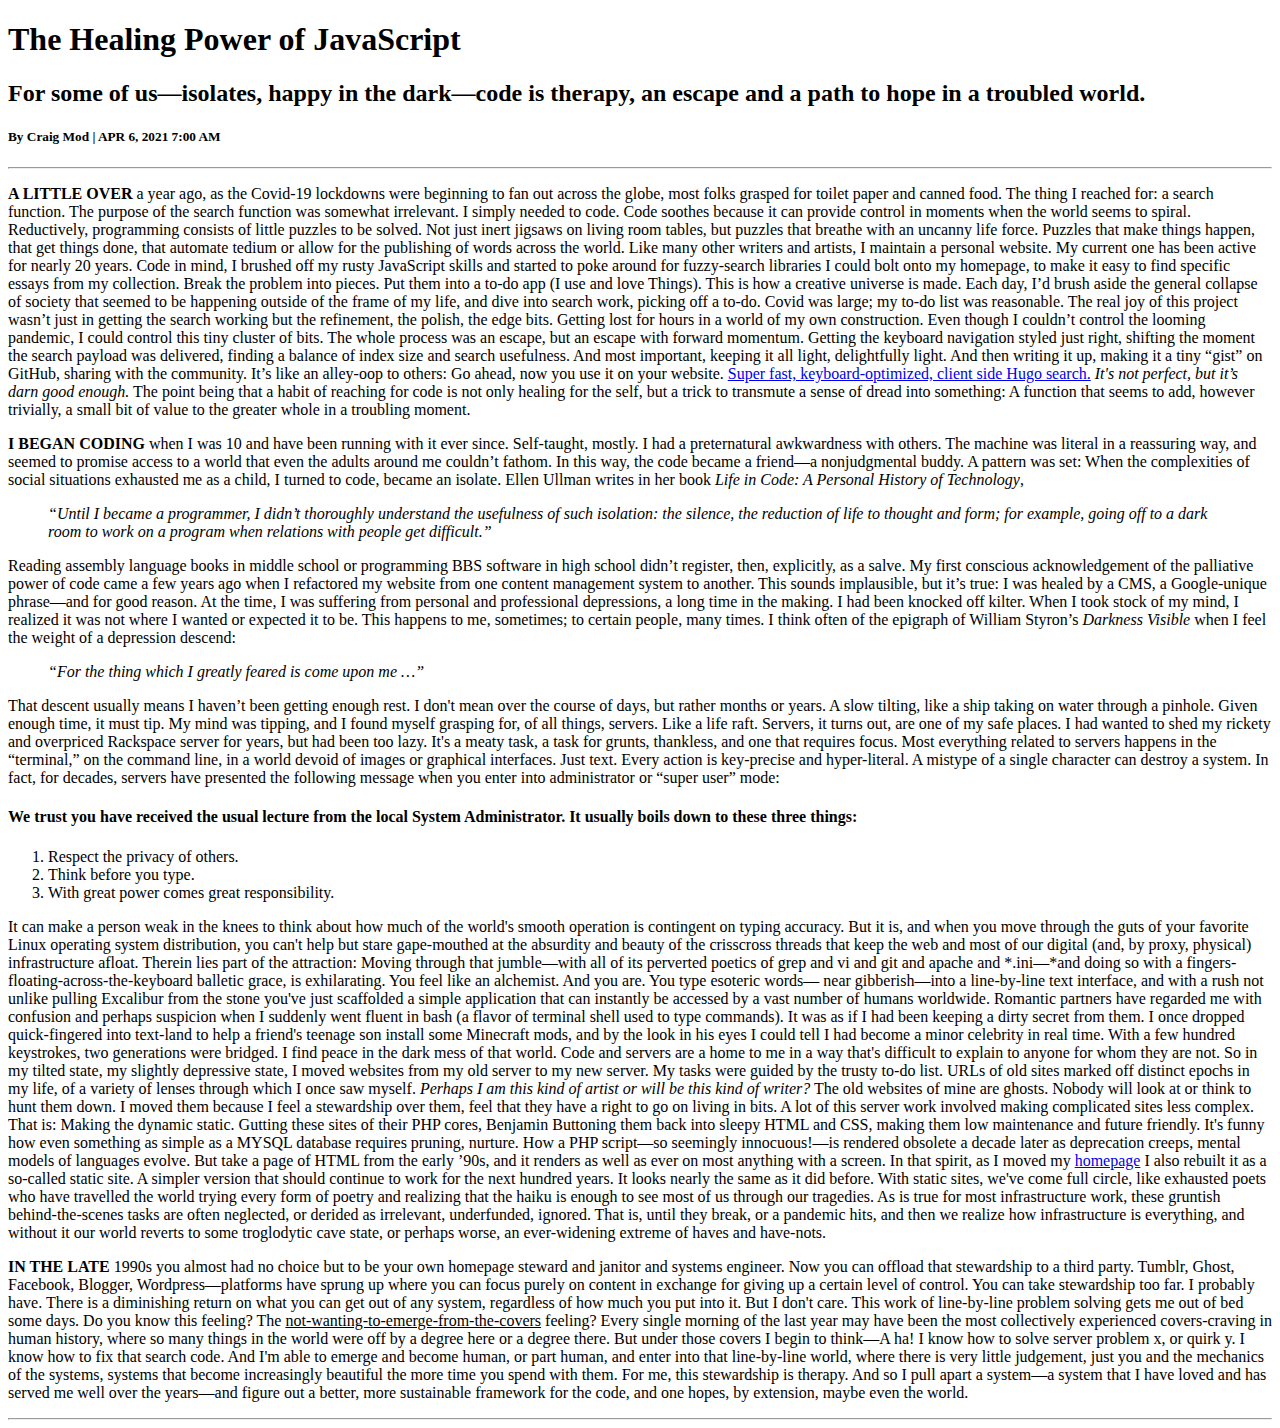
<file: index.html>
<!DOCTYPE html>
<html lang="en">
	<head>
		<meta charset="UTF-8" />
		<meta name="viewport" content="width=device-width, initial-scale=1.0" />
		<title>dio | trilha html - desafio 1</title>
	</head>
	<body>
		<h1>The Healing Power of JavaScript</h1>
		<h2>
			For some of us—isolates, happy in the dark—code is therapy, an escape and
			a path to hope in a troubled world.
		</h2>
		<h5>By Craig Mod | APR 6, 2021 7:00 AM</h5>
		<hr />
		<p>
			<strong>A LITTLE OVER</strong> a year ago, as the Covid-19 lockdowns were
			beginning to fan out across the globe, most folks grasped for toilet paper
			and canned food. The thing I reached for: a search function. The purpose
			of the search function was somewhat irrelevant. I simply needed to code.
			Code soothes because it can provide control in moments when the world
			seems to spiral. Reductively, programming consists of little puzzles to be
			solved. Not just inert jigsaws on living room tables, but puzzles that
			breathe with an uncanny life force. Puzzles that make things happen, that
			get things done, that automate tedium or allow for the publishing of words
			across the world. Like many other writers and artists, I maintain a
			personal website. My current one has been active for nearly 20 years. Code
			in mind, I brushed off my rusty JavaScript skills and started to poke
			around for fuzzy-search libraries I could bolt onto my homepage, to make
			it easy to find specific essays from my collection. Break the problem into
			pieces. Put them into a to-do app (I use and love Things). This is how a
			creative universe is made. Each day, I’d brush aside the general collapse
			of society that seemed to be happening outside of the frame of my life,
			and dive into search work, picking off a to-do. Covid was large; my to-do
			list was reasonable. The real joy of this project wasn’t just in getting
			the search working but the refinement, the polish, the edge bits. Getting
			lost for hours in a world of my own construction. Even though I couldn’t
			control the looming pandemic, I could control this tiny cluster of bits.
			The whole process was an escape, but an escape with forward momentum.
			Getting the keyboard navigation styled just right, shifting the moment the
			search payload was delivered, finding a balance of index size and search
			usefulness. And most important, keeping it all light, delightfully light.
			And then writing it up, making it a tiny “gist” on GitHub, sharing with
			the community. It’s like an alley-oop to others: Go ahead, now you use it
			on your website.
			<a
				href="https://gist.github.com/cmod/5410eae147e4318164258742dd053993"
				target="_blank"
				>Super fast, keyboard-optimized, client side Hugo search.</a
			>
			<i>It's not perfect, but it’s darn good enough.</i> The point being that a
			habit of reaching for code is not only healing for the self, but a trick
			to transmute a sense of dread into something: A function that seems to
			add, however trivially, a small bit of value to the greater whole in a
			troubling moment.
		</p>
		<p>
			<strong>I BEGAN CODING</strong> when I was 10 and have been running with
			it ever since. Self-taught, mostly. I had a preternatural awkwardness with
			others. The machine was literal in a reassuring way, and seemed to promise
			access to a world that even the adults around me couldn’t fathom. In this
			way, the code became a friend—a nonjudgmental buddy. A pattern was set:
			When the complexities of social situations exhausted me as a child, I
			turned to code, became an isolate. Ellen Ullman writes in her book
			<i>Life in Code: A Personal History of Technology</i>,
		</p>
		<blockquote>
			<i
				>“Until I became a programmer, I didn’t thoroughly understand the
				usefulness of such isolation: the silence, the reduction of life to
				thought and form; for example, going off to a dark room to work on a
				program when relations with people get difficult.”</i
			>
		</blockquote>
		<p>
			Reading assembly language books in middle school or programming BBS
			software in high school didn’t register, then, explicitly, as a salve. My
			first conscious acknowledgement of the palliative power of code came a few
			years ago when I refactored my website from one content management system
			to another. This sounds implausible, but it’s true: I was healed by a CMS,
			a Google-unique phrase—and for good reason. At the time, I was suffering
			from personal and professional depressions, a long time in the making. I
			had been knocked off kilter. When I took stock of my mind, I realized it
			was not where I wanted or expected it to be. This happens to me,
			sometimes; to certain people, many times. I think often of the epigraph of
			William Styron’s
			<i>Darkness Visible</i>
			when I feel the weight of a depression descend:
		</p>
		<blockquote>
			<i> “For the thing which I greatly feared is come upon me …” </i>
		</blockquote>
		<p>
			That descent usually means I haven’t been getting enough rest. I don't
			mean over the course of days, but rather months or years. A slow tilting,
			like a ship taking on water through a pinhole. Given enough time, it must
			tip. My mind was tipping, and I found myself grasping for, of all things,
			servers. Like a life raft. Servers, it turns out, are one of my safe
			places. I had wanted to shed my rickety and overpriced Rackspace server
			for years, but had been too lazy. It's a meaty task, a task for grunts,
			thankless, and one that requires focus. Most everything related to servers
			happens in the “terminal,” on the command line, in a world devoid of
			images or graphical interfaces. Just text. Every action is key-precise and
			hyper-literal. A mistype of a single character can destroy a system. In
			fact, for decades, servers have presented the following message when you
			enter into administrator or “super user” mode:
		</p>
		<h4>
			We trust you have received the usual lecture from the local System
			Administrator. It usually boils down to these three things:
		</h4>
		<ol>
			<li>Respect the privacy of others.</li>
			<li>Think before you type.</li>
			<li>With great power comes great responsibility.</li>
		</ol>
		<p>
			It can make a person weak in the knees to think about how much of the
			world's smooth operation is contingent on typing accuracy. But it is, and
			when you move through the guts of your favorite Linux operating system
			distribution, you can't help but stare gape-mouthed at the absurdity and
			beauty of the crisscross threads that keep the web and most of our digital
			(and, by proxy, physical) infrastructure afloat. Therein lies part of the
			attraction: Moving through that jumble—with all of its perverted poetics
			of grep and vi and git and apache and *.ini—*and doing so with a
			fingers-floating-across-the-keyboard balletic grace, is exhilarating. You
			feel like an alchemist. And you are. You type esoteric words— near
			gibberish—into a line-by-line text interface, and with a rush not unlike
			pulling Excalibur from the stone you've just scaffolded a simple
			application that can instantly be accessed by a vast number of humans
			worldwide. Romantic partners have regarded me with confusion and perhaps
			suspicion when I suddenly went fluent in bash (a flavor of terminal shell
			used to type commands). It was as if I had been keeping a dirty secret
			from them. I once dropped quick-fingered into text-land to help a friend's
			teenage son install some Minecraft mods, and by the look in his eyes I
			could tell I had become a minor celebrity in real time. With a few hundred
			keystrokes, two generations were bridged. I find peace in the dark mess of
			that world. Code and servers are a home to me in a way that's difficult to
			explain to anyone for whom they are not. So in my tilted state, my
			slightly depressive state, I moved websites from my old server to my new
			server. My tasks were guided by the trusty to-do list. URLs of old sites
			marked off distinct epochs in my life, of a variety of lenses through
			which I once saw myself.
			<i>Perhaps I am this kind of artist or will be this kind of writer?</i>
			The old websites of mine are ghosts. Nobody will look at or think to hunt
			them down. I moved them because I feel a stewardship over them, feel that
			they have a right to go on living in bits. A lot of this server work
			involved making complicated sites less complex. That is: Making the
			dynamic static. Gutting these sites of their PHP cores, Benjamin Buttoning
			them back into sleepy HTML and CSS, making them low maintenance and future
			friendly. It's funny how even something as simple as a MYSQL database
			requires pruning, nurture. How a PHP script—so seemingly innocuous!—is
			rendered obsolete a decade later as deprecation creeps, mental models of
			languages evolve. But take a page of HTML from the early ’90s, and it
			renders as well as ever on most anything with a screen. In that spirit, as
			I moved my <a href="https://craigmod.com/" target="_blank">homepage</a> I
			also rebuilt it as a so-called static site. A simpler version that should
			continue to work for the next hundred years. It looks nearly the same as
			it did before. With static sites, we've come full circle, like exhausted
			poets who have travelled the world trying every form of poetry and
			realizing that the haiku is enough to see most of us through our
			tragedies. As is true for most infrastructure work, these gruntish
			behind-the-scenes tasks are often neglected, or derided as irrelevant,
			underfunded, ignored. That is, until they break, or a pandemic hits, and
			then we realize how infrastructure is everything, and without it our world
			reverts to some troglodytic cave state, or perhaps worse, an ever-widening
			extreme of haves and have-nots.
		</p>
		<p>
			<strong>IN THE LATE</strong> 1990s you almost had no choice but to be your
			own homepage steward and janitor and systems engineer. Now you can offload
			that stewardship to a third party. Tumblr, Ghost, Facebook, Blogger,
			Wordpress—platforms have sprung up where you can focus purely on content
			in exchange for giving up a certain level of control. You can take
			stewardship too far. I probably have. There is a diminishing return on
			what you can get out of any system, regardless of how much you put into
			it. But I don't care. This work of line-by-line problem solving gets me
			out of bed some days. Do you know this feeling? The
			<u>not-wanting-to-emerge-from-the-covers</u> feeling? Every single morning
			of the last year may have been the most collectively experienced
			covers-craving in human history, where so many things in the world were
			off by a degree here or a degree there. But under those covers I begin to
			think—A ha! I know how to solve server problem x, or quirk y. I know how
			to fix that search code. And I'm able to emerge and become human, or part
			human, and enter into that line-by-line world, where there is very little
			judgement, just you and the mechanics of the systems, systems that become
			increasingly beautiful the more time you spend with them. For me, this
			stewardship is therapy. And so I pull apart a system—a system that I have
			loved and has served me well over the years—and figure out a better, more
			sustainable framework for the code, and one hopes, by extension, maybe
			even the world.
		</p>
		<hr />
	</body>
</html>
</file>
